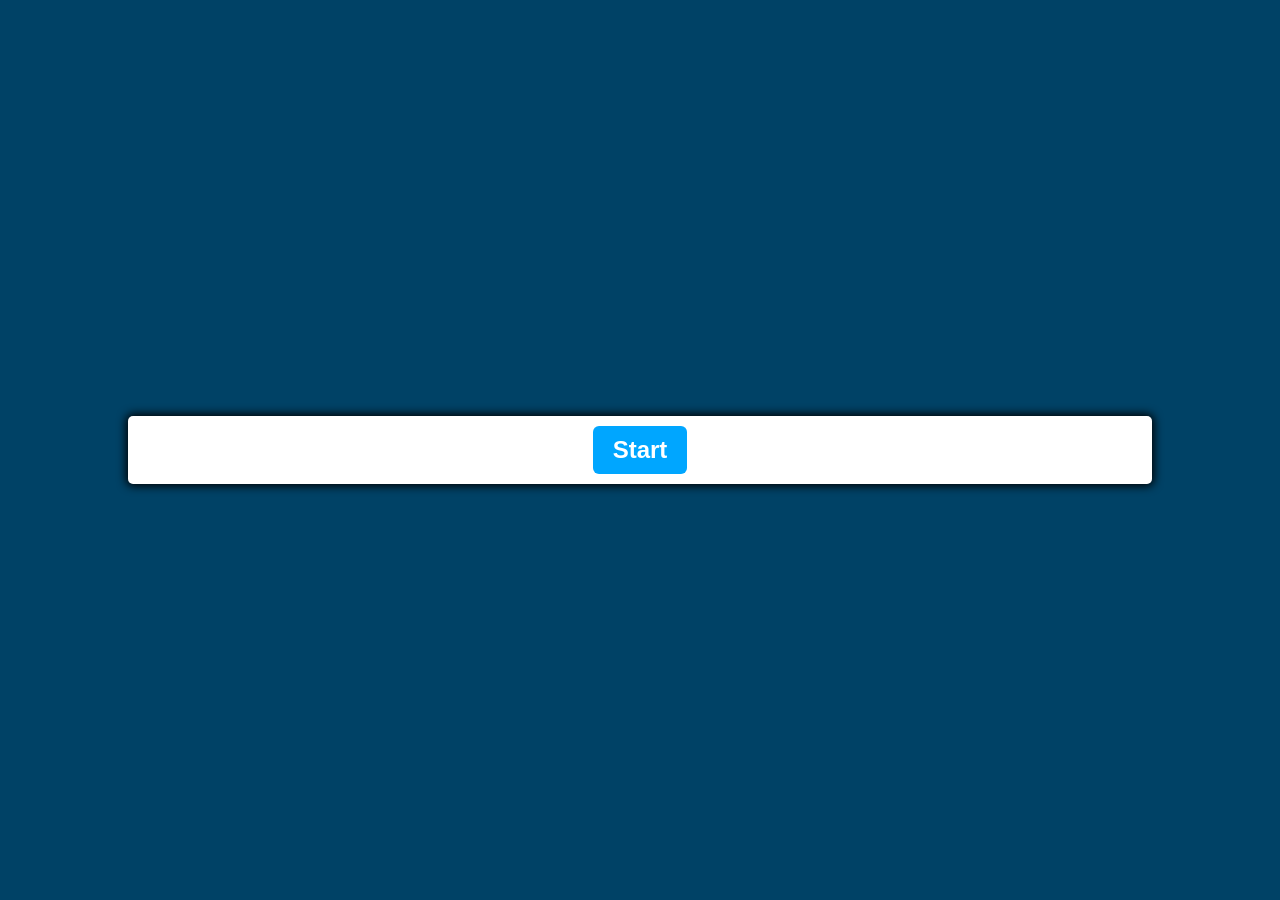
<file: index.html>
<!DOCTYPE html>
<html lang="en">
<head>
    <meta charset="UTF-8">
    <meta http-equiv="X-UA-Compatible" content="IE=edge">
    <meta name="viewport" content="width=device-width, initial-scale=1.0">
    <link rel="stylesheet" href="style.css">
    <script defer src="script.js"></script>
    <title>Quizz App</title>
</head>
<body>
    <div class="container">
        <div id="question-container" class="hide">
            <div id="question">Questions</div>
            <div id="answer-buttons" class="btn-grid">
                <button class="btn">Answer 1</button>
                <button class="btn">Answer 2</button>
                <button class="btn">Answer 3</button>
                <button class="btn">Answer 4</button>
            </div>
        </div>
        <div class="controls">
            <button id="start-btn" class="start-btn btn">Start</button>
            <button id="next-btn" class="next-btn btn hide">Next</button>
        </div>
    </div>
</body>

</html>
</file>
<file: style.css>
*, *::before, *::after {
    box-sizing: border-box;
    font-family:Verdana, Geneva, Tahoma, sans-serif;
}

:root{
    --hue-neutral: 2001;
    --hue-wrong: 0;
    --hue-correct: 145;
}

body{
    --hue: var(--hue-neutral);
    padding: 0;
    margin: 0;
    display: flex;
    font-size: 48px;
    width: 100vw;
    height: 100vh;
    justify-content: center;
    align-items: center;
    background-color: hsl(var(--hue), 100%, 20%);
}
body.correct{
    --hue: var(--hue-correct);
}
body.wrong{
    --hue: var(--hue-wrong);
}
.container{
    width: 800%;
    max-width: 80%;
    background-color: #fff;
    border-radius: 5px;
    padding: 10px;
    box-shadow: 0 0 10px 2px;
}
.btn-grid{
    display: grid;
    grid-template-columns: repeat(2, auto);
    gap: 10px;
    margin: 20px 0;
}
.btn{
    font-size: 24px;
    --hue: var(--hue-neutral);
    border: 1px hsl(var(--hue)100%, 30%);
    background-color: hsl(var(--hue), 100%, 50%);
    border-radius: 6px;
    padding: 10px 15px;
    color: white;
    outline: none;
}
.btn:hover{
    cursor: pointer;
    border-color: black;
}
.btn.correct{
    --hue: var(--hue-correct);
    color: black;
}
.btn.wrong{
    --hue: var(--hue-wrong)
}
.start-btn, .next-btn{
    font-size: 1.5rem;
    font-weight: bold;
    padding: 10px 20px;
}
.controls{
    display: flex;
    justify-content: center;
    align-items: center;
}
.hide{
    display: none;
}
</file>
